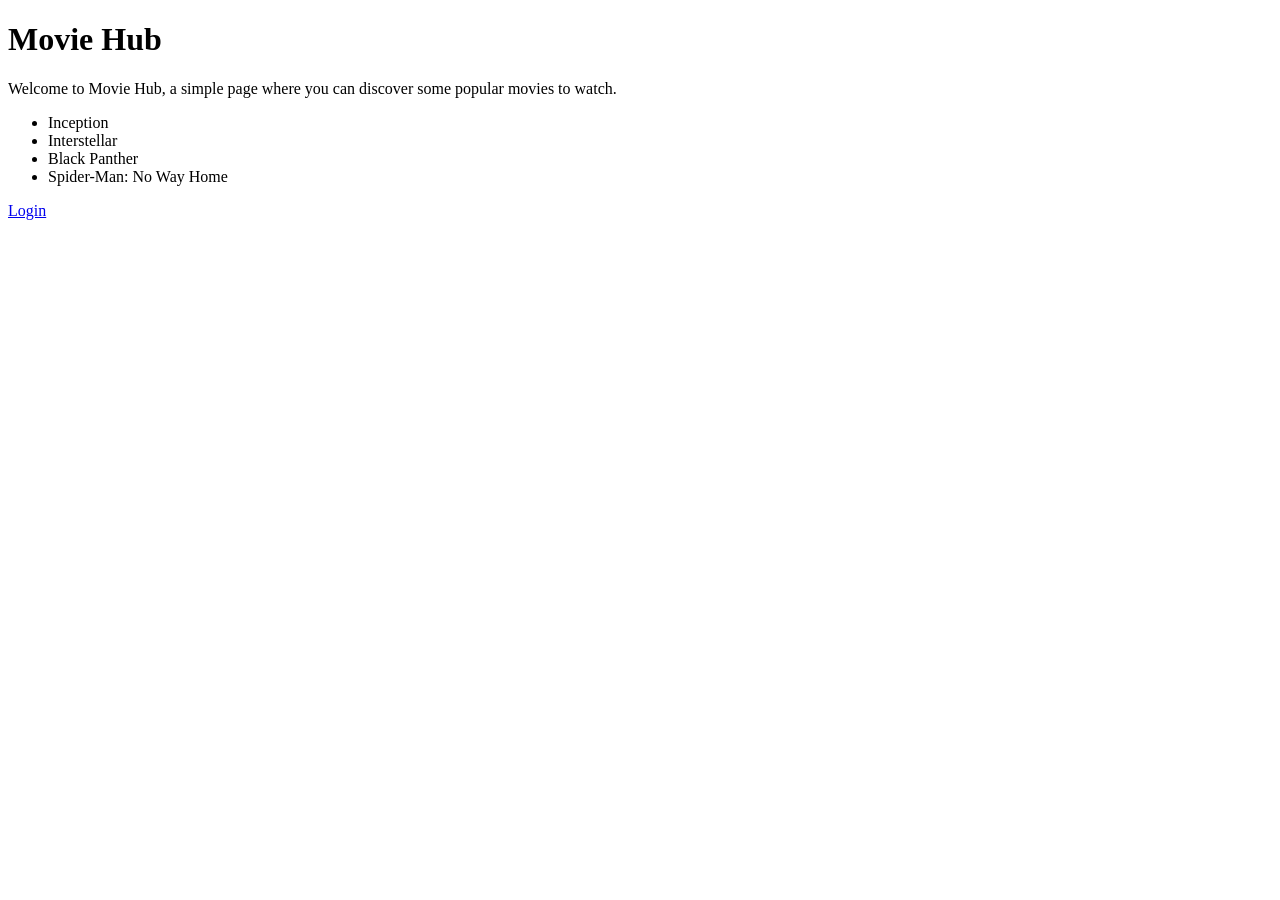
<file: day16/index.html>
<!DOCTYPE html>
<html lang="en">
<head>
    <meta charset="UTF-8">
    <meta name="viewport" content="width=device-width, initial-scale=1.0">
    <title>Document</title>
</head>
<body>
    <h1>Movie Hub</h1>

    <p>
        Welcome to Movie Hub, a simple page where you can discover
        some popular movies to watch.
    </p>

    <ul>
        <li>Inception</li>
        <li>Interstellar</li>
        <li>Black Panther</li>
        <li>Spider-Man: No Way Home</li>
    </ul>

    <a href="/login">Login</a>


</body>
</html>
</file>
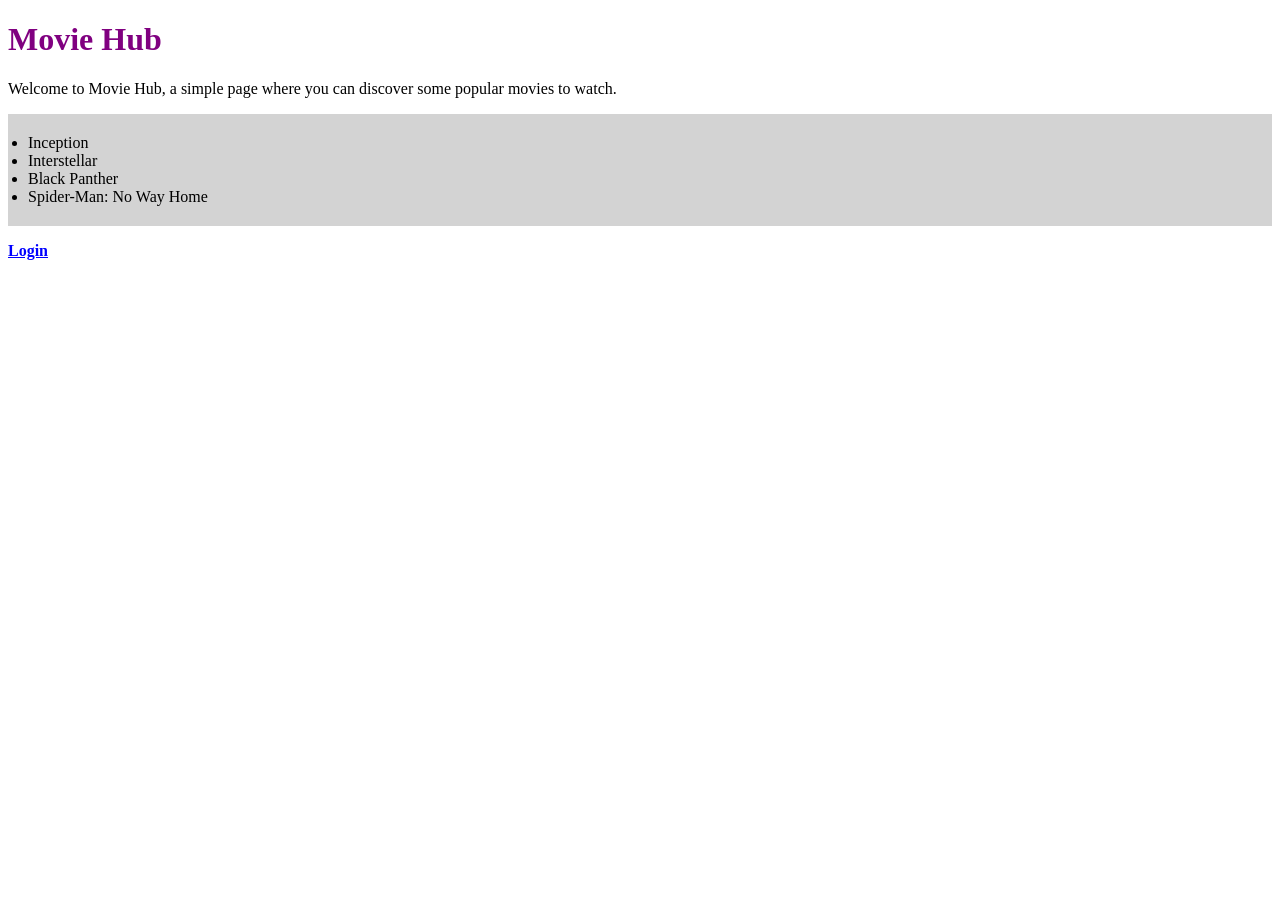
<file: day17/index.html>
<!DOCTYPE html>
<html lang="en">
<head>
    <meta charset="UTF-8">
    <meta name="viewport" content="width=device-width, initial-scale=1.0">
    <title>Movie Hub</title>
    <link rel="stylesheet" href="style.css">
</head>
<body>
    <h1>Movie Hub</h1>

    <p>
        Welcome to Movie Hub, a simple page where you can discover
        some popular movies to watch.
    </p>

    <ul>
        <li>Inception</li>
        <li>Interstellar</li>
        <li>Black Panther</li>
        <li>Spider-Man: No Way Home</li>
    </ul>

    <a href="/login">Login</a>


</body>
</html>
</file>
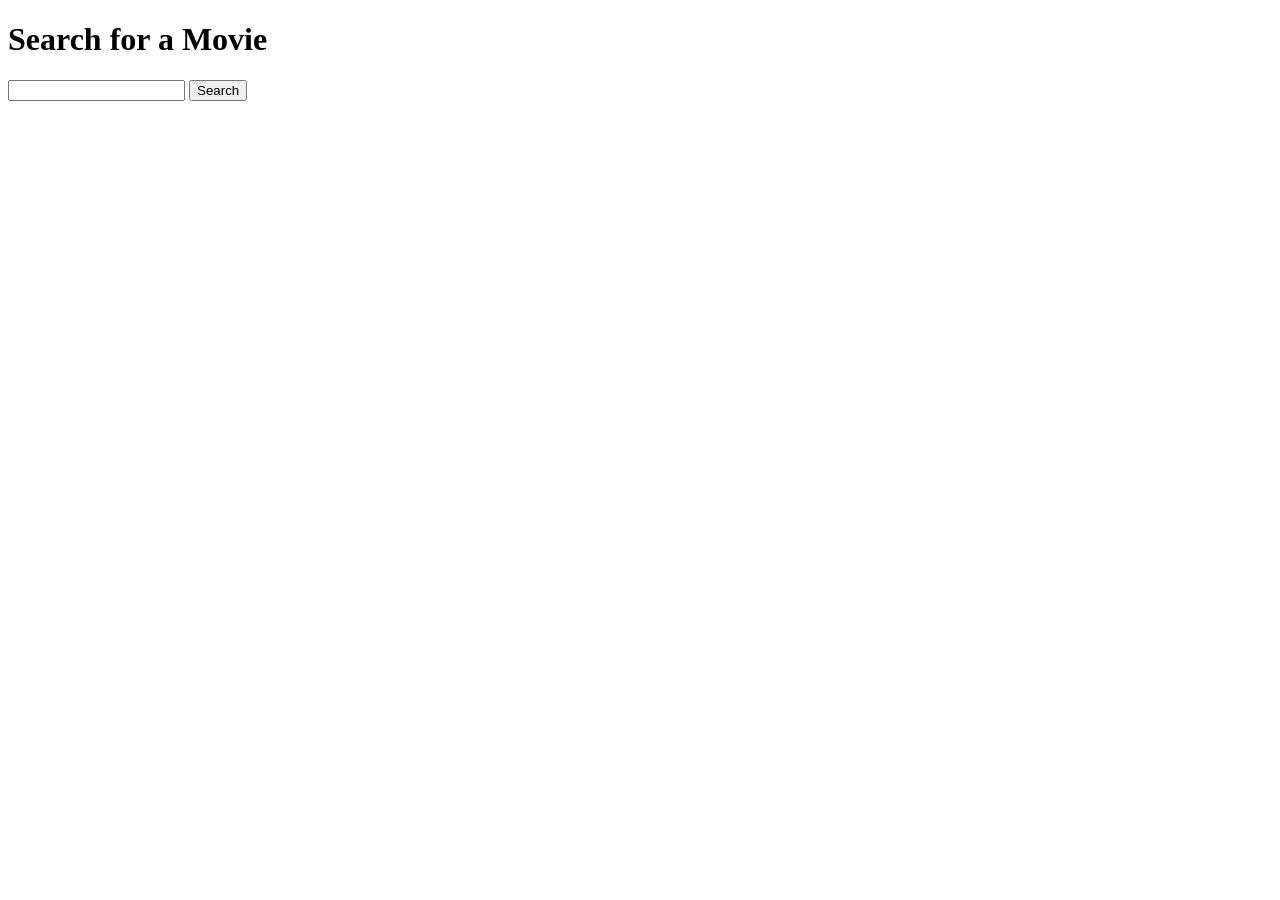
<file: day20/templates/search.html>
<!DOCTYPE html>
<html>
<head>
    <title>Search Movies</title>
</head>
<body>

    <h1>Search for a Movie</h1>

    <form method="GET" action="/results">
        <input type="text" name="movie_title">
        <button type="submit">Search</button>
    </form>

</body>
</html>
</file>
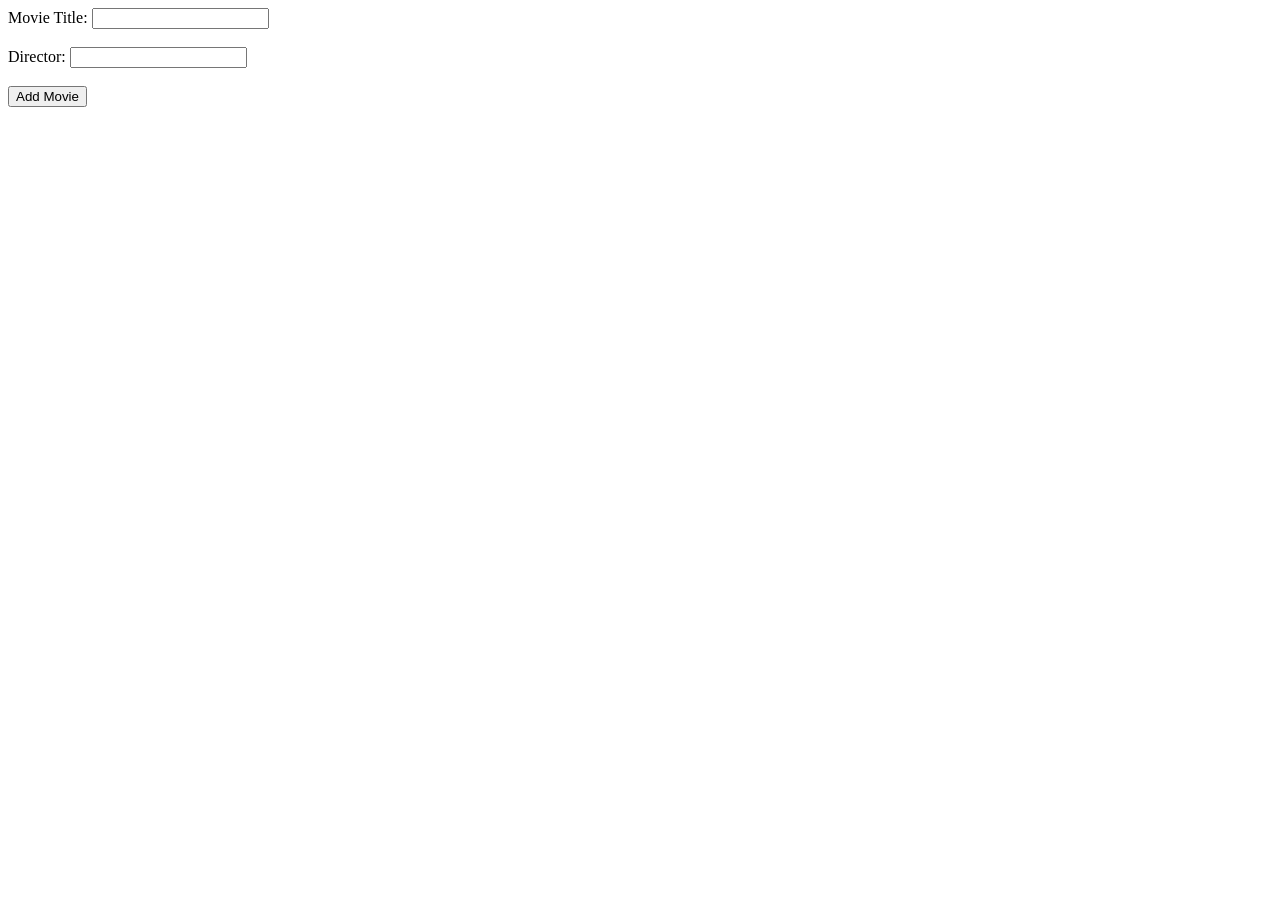
<file: day30/templates/add_movie.html>
<!DOCTYPE html>
<html lang="en">
<head>
    <meta charset="UTF-8">
    <meta name="viewport" content="width=device-width, initial-scale=1.0">
    <title>Add Movie</title>
</head>
<body>
    
    <form method="POST" action="{{url_for('add_movie')}}">
        <label for="title">Movie Title:</label>
        <input type="text" name="title" required>
        <br> 
        <br>
        <label for="director">Director:</label>
        <input type="text" name="director" required>
        <br>
        <br>
        <button type="submit">Add Movie</button>
    </form>
</body>
</html>
</file>
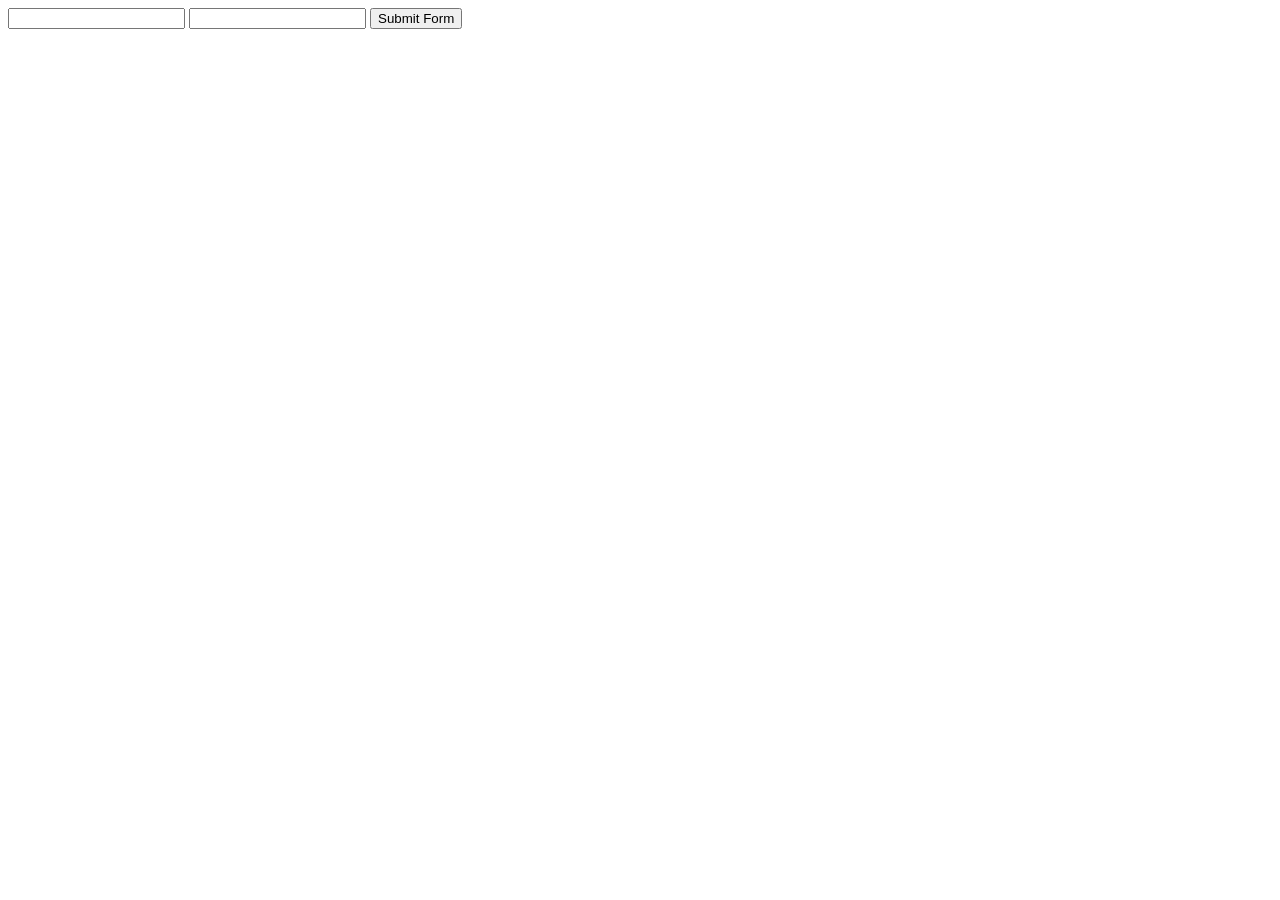
<file: day30/templates/login.html>
<!DOCTYPE html>
<html lang="en">
<head>
    <meta charset="UTF-8">
    <meta name="viewport" content="width=device-width, initial-scale=1.0">
    <title>Login</title>
</head>
<body>
    <form action="/login" method="POST">
    <input type="text" name="username">
    <input type="password" name="password">
    <button type="submit">Submit Form</button>
    </form>
</body>
</html>
</file>
<file: day17/style.css>
h1 {
    color: purple;
}
ul{
    background-color: lightgray;
    padding: 20px;
}
a{
    color: blue;
    font-weight: bold;
}
</file>
